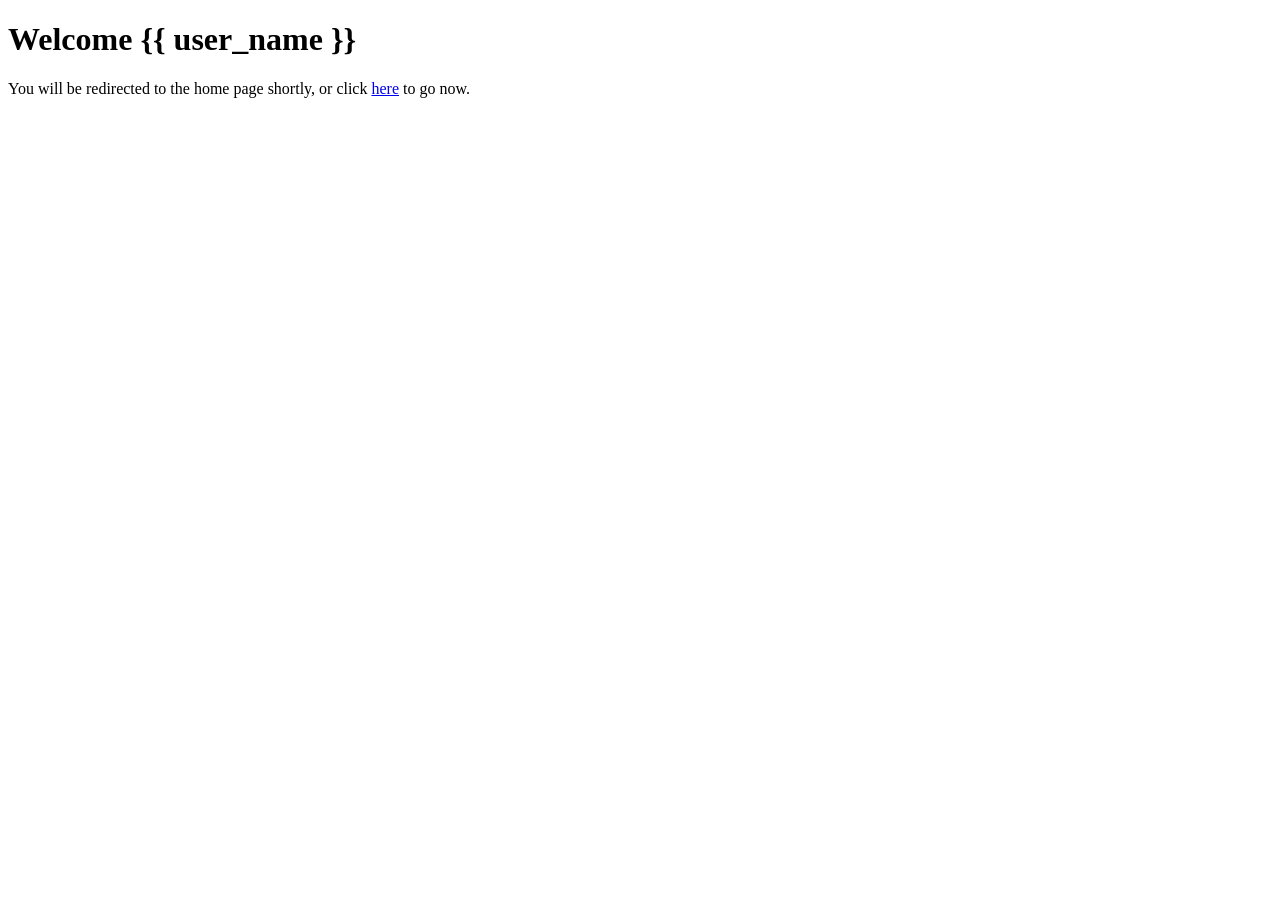
<file: templates/success.html>
<!DOCTYPE html>
<html lang="en">
<head>
    <meta http-equiv="refresh" content="5;url=/home">
    <meta charset="UTF-8">
    <meta name="viewport" content="width=device-width, initial-scale=1.0">
    <title>Success</title>
</head>
<body>
    <h1>Welcome {{ user_name }}</h1>

    <p>You will be redirected to the home page shortly, or click <a href="/home">here</a> to go now.</p>

    <script src="/static/js/script.js"></script>
</body>
</html>
</file>
